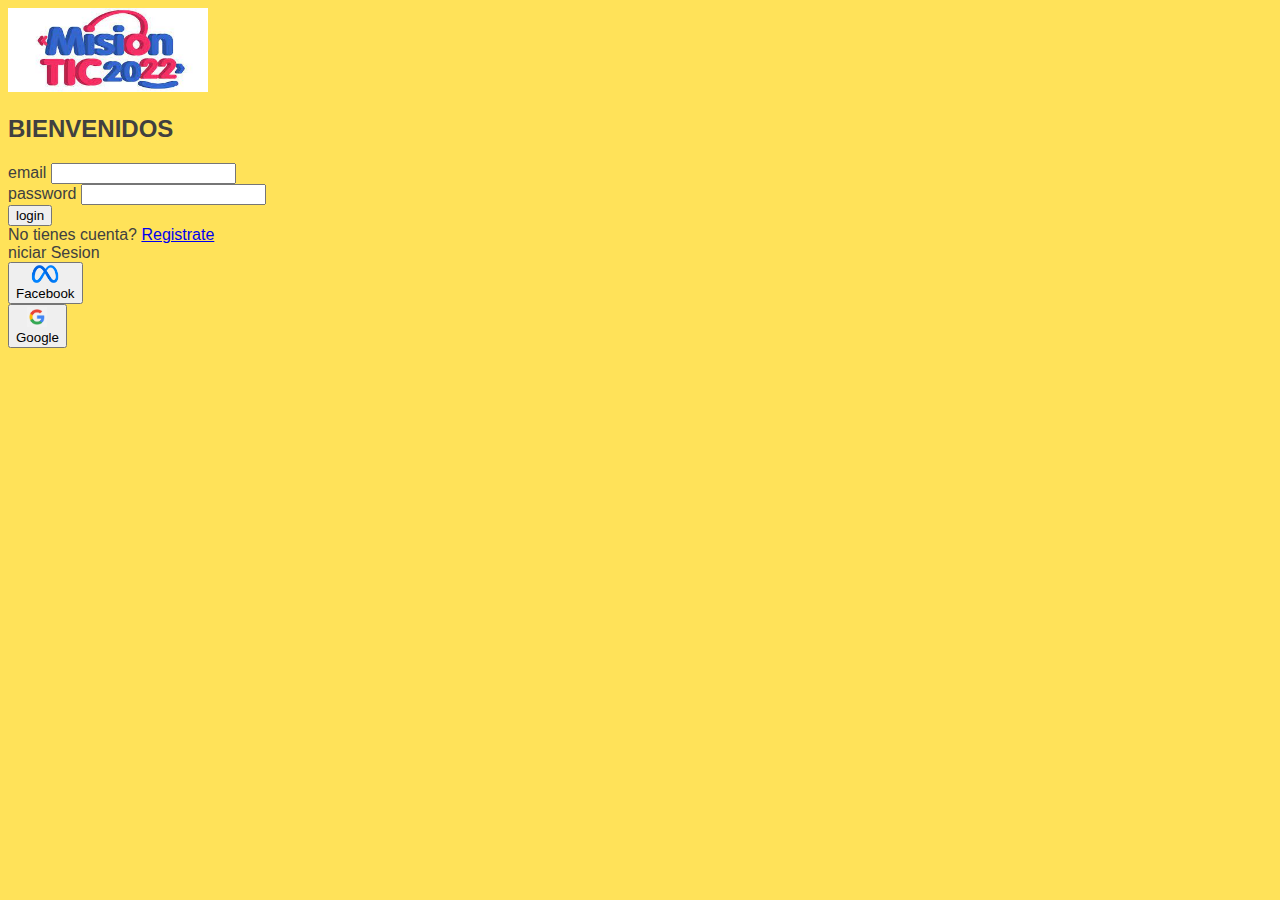
<file: index.html>
<!DOCTYPE html>
<html lang="en">
<head>
    <meta charset="UTF-8">
    <meta http-equiv="X-UA-Compatible" content="IE=edge">
    <meta name="viewport" content="width=device-width, initial-scale=1.0">
    <title>Login</title>


    <link href="https://cdn.jsdelivr.net/npm/bootstrap@5.1.3/dist/css/bootstrap.min.css" rel="stylesheet"
        integrity="sha384-1BmE4kWBq78iYhFldvKuhfTAU6auU8tT94WrHftjDbrCEXSU1oBoqyl2QvZ6jIW3" crossorigin="anonymous">
    <script src="https://cdn.jsdelivr.net/npm/bootstrap@5.1.3/dist/js/bootstrap.bundle.min.js"
        integrity="sha384-ka7Sk0Gln4gmtz2MlQnikT1wXgYsOg+OMhuP+IlRH9sENBO0LRn5q+8nbTov4+1p"
        crossorigin="anonymous"></script>

    <link rel="stylesheet" href="animacion.css">
    <script type="text/javascript" src="js/index.js"></script>
    <script src="https://ajax.googleapis.com/ajax/libs/jquery/3.6.0/jquery.min.js"></script>
    <style>
            body{
                background: #ffe259;

            }

            .bg{
                background-image: url(imagenes/Ley-comercio-electronico-colombia.jpg) ;
                background-position: center center;
            }


    </style>
    <title>Login</title>
</head>


<body>
    <div class="container w-75 bg-warning mt-5 rounded shadow">
        <div class="row align-items-stretch">
            <div class="col bg d-none d-lg-block col-md-6 col-lg-6 col-xl-6 rounded">
        
            </div>
            <div class="col bg-white p-5 rounded-end">
                <div class="text-end">

                    <!-- aca  se coloca la imagen  de logo -->
                    <img src="imagenes/logo mision tic.jpg"
                        width="200" alt="">
                </div>
                <h2 class="fw-bold  text-center py-5">BIENVENIDOS</h2>

                <!----------login ------->
                <div >

                    
                    <div class="mb-4">
                        <label for="email" class="form-label">email</label>
                        <input type="email" class="form-control" id="email" placeholder="">
                    </div>
                    <div class="mb-4">
                        <label for="password" class="form-label">password</label>
        <input type="password" class="form-control" id="password" placeholder="">
                    </div>
                    <!-- <div class="mb-4 form-check">
                        <input type="checkbox" class="form-check-input" name="autorizar">
                        <label for="autorizar" class="form-check-label">Acepta terminos y condiciones</label>
                    </div> -->
                    <div class="d-grid">
                        <button class="btn btn-primary" onclick="iniciarSesion()">login</button>
                    </div>
                    <div id="loading"></div>
                    <div class="my-3">
                        <span>No tienes cuenta? <a href="registro.html">Registrate</a></span>
                    </div>
                </div>

                <!------------------------------- login  con  redes sociales---------------- -->
                <!-- se crea  un  container que tendra  el  ancho total de la columna 
            el  my es para  que   haya  un margen  y separe el  contenido  del  formulario  de  las redes sociales  -->
                <div class="container w-100 my-1">
                    <!-- creamos  un  row y con   el  tex center centramos  el  texto -->
                    <div class="row text-center">
                        <!-- dentro de este row ponemos un  col 12 para  que  ocupe todas las columnas con el titulo -->
                        <div class="col-12">niciar Sesion</div>
                    </div>
                    <!-- en  el  mismo    container  crearo  un  row con  dos  columnas  -->
                    <div class="row">
                        <!-- primera columna -->
                        <div class="col">
                            <!-- creamos  un boton con  la   clase btn y ccolocamos  la forma del botn btn-outline-primary para que no tenga relleno  
                         con  w-100 lo tomamo  para  que llene  el  espacio y el my para  que  haya  un   margen  arriba  y  abajo   de  1-->

                            <button class="btn btn-outline-primary w-100 my-1">
                                <!-- creamos otra  fila  row en  al  columna y agregamos otros estilos como 
                            aling-items-center para  centrar    los  elemntos de forma vertical -->
                                <div class="row align-items-center">
                                    <!-- creamos una  columna  de  2  espacios para  la  imagen  -->
                                    <div class="col-2 d-none d-md-block">
                                        <img src="imagenes/logo meta facebook.png"
                                            width="32" alt="">
                                    </div>
                                    <!-- creamos una columna  de 10 espacios para  el  texto  -->
                                    <div class="col-10 cold-md-12 text-center">
                                        Facebook
                                    </div>
                                </div>

                            </button>

                        </div>

                        <div class="col">
                            <!-- creamos  un boton con  la   clase btn y ccolocamos  la forma del botn btn-outline-primary para que no tenga relleno  
                         con  w-100 lo tomamo  para  que llene  el  espacio y el my para  que  haya  un   margen  arriba  y  abajo   de  1-->

                            <button class="btn btn-outline-danger w-100 my-1">
                                <!-- creamos otra  fila  row en  al  columna y agregamos otros estilos como 
                            aling-items-center para  centrar    los  elemntos de forma vertical -->
                                <div class="row align-items-center">
                                    <!-- creamos una  columna  de  2  espacios para  la  imagen  -->
                                    <div class="col-2 d-none d-md-block">
                                        <img src="imagenes/logo google.png"
                                            width="20" alt="">
                                    </div>
                                    <!-- creamos una columna  de 10 espacios para  el  texto  -->
                                    <div class="col-12 col-md-10 text-center">
                                        Google
                                    </div>
                                </div>

                            </button>

                        </div>
                    </div>
                </div>



            </div>

        </div>

    </div>

</body>

</html>
</file>
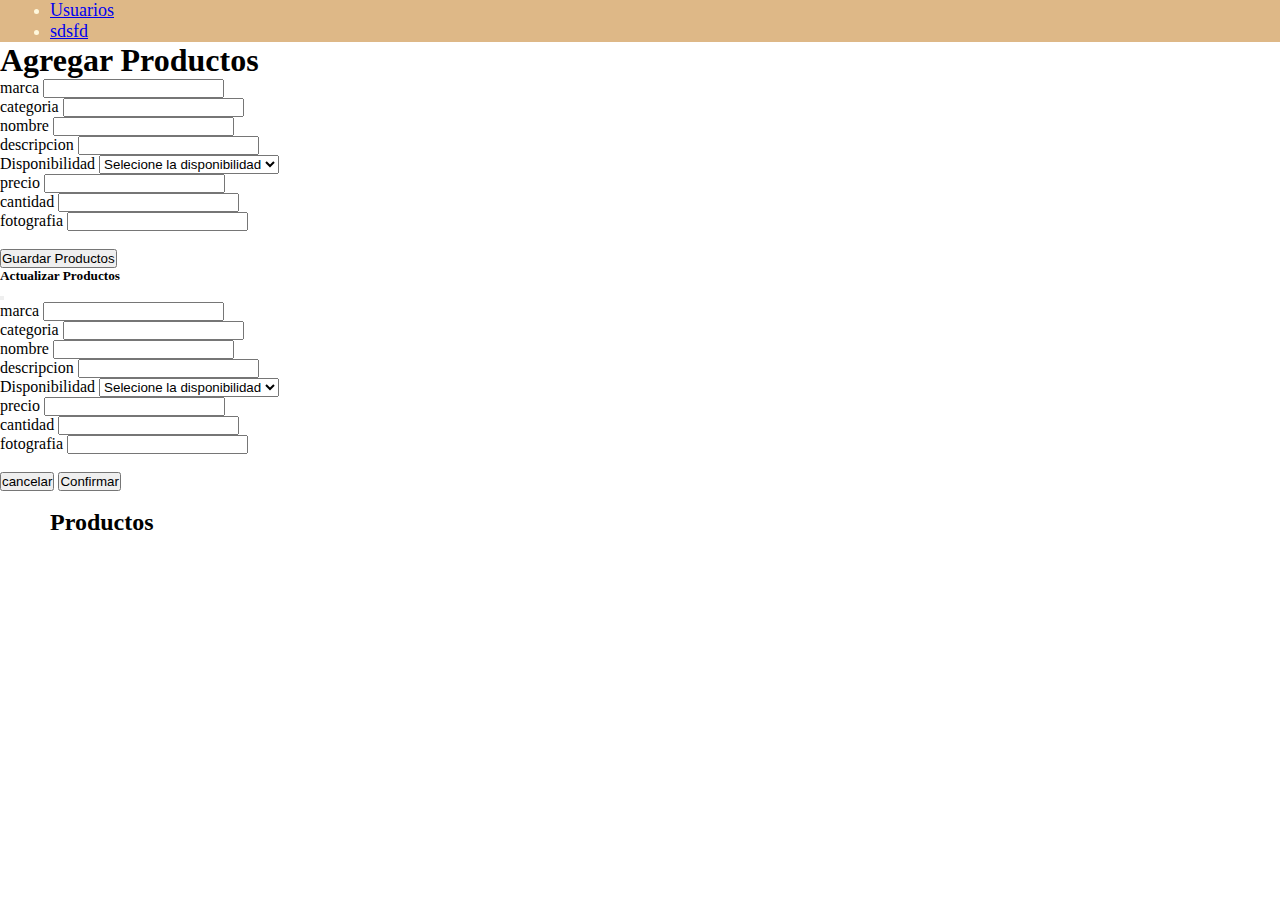
<file: producgadget.html>
<!DOCTYPE html>
<html lang="en">
<head>
    <meta charset="UTF-8">
    <meta http-equiv="X-UA-Compatible" content="IE=edge">
    <meta marca="viewport" content="width=device-width, initial-scale=1.0">
    <title>Productos</title>
    <link href="https://cdn.jsdelivr.net/npm/bootstrap@5.1.3/dist/css/bootstrap.min.css" rel="stylesheet"
        integrity="sha384-1BmE4kWBq78iYhFldvKuhfTAU6auU8tT94WrHftjDbrCEXSU1oBoqyl2QvZ6jIW3" crossorigin="anonymous">
    <script src="https://cdn.jsdelivr.net/npm/bootstrap@5.1.3/dist/js/bootstrap.bundle.min.js"
        integrity="sha384-ka7Sk0Gln4gmtz2MlQnikT1wXgYsOg+OMhuP+IlRH9sENBO0LRn5q+8nbTov4+1p"
        crossorigin="anonymous"></script>
        <script src="https://ajax.googleapis.com/ajax/libs/jquery/3.6.0/jquery.min.js"></script>
        <link href="estilos.css" rel="stylesheet" type="text/css">
</head>
<body>
    <script type="text/javascript" src="funciones_js/tableProds.js"></script>

<!--menu -->

<nav class="navbar navbar-expand-lg">
    <div class="container-fluid">
        <div class="collapse navbar-collapse">
            <ul class="navbar-nav me-auto mb-3 mb-lg-0">
                <li class="nav-item">
                    <a class="nav-link " aria-current="page" href="tabblaAdmin.html">Usuarios</a>
                </li>
                <li class="nav-item">
                    <a class="nav-link " aria-current="page" href="index.html">sdsfd</a>
                </li>
            </ul>
        </div>
    </div>
</nav>

<!--formulario de productos-->
    <div class="container">
    <form>
        <div class="row">
            <h1>Agregar Productos</h1>
            <div class="col-md-5">
                <label for="brand" class="form-label">marca</label>
                <input type="text" class="form-control" id="brand" placeholder="">
            </div>
            <div class="col-md-5 col-md-offset-5">
                <label for="category" class="form-label">categoria</label>
                <input type="text" class="form-control" id="category" placeholder="">
            </div>
        </div>
    
        <div class="row">
            <div class="col-md-5">
                <label for="nombre" class="form-label">nombre</label>
                <input type="text" class="form-control" id="name" placeholder="">
            </div>
            <div class="col-md-5 col-md-offset-5">
                <label for="descripcion" class="form-label">descripcion</label>
                <input type="text" class="form-control" id="description" placeholder="">
            </div>
        </div>
    
        <div class="row">
            <div class="col-md-5 col-md-offset-5">
                <label for="disponibilidad" class="form-label">Disponibilidad</label>
                <select name="disponibilidad" class="form-select" id="availability">
                    <option selected value="">Selecione la disponibilidad</option>
                    <option value="true">Si</option>
                    <option value="false">No</option>
                  </select>
            </div>
    
            <div class="col-md-5 col-md-offset-5">
                <label for="precio" class="form-label">precio</label>
                <input type="number" class="form-control" id="price" placeholder="">
            </div>
        </div>

        <div class="row">
            <div class="col-md-5 col-md-offset-5">
                <label for="cantidad" class="form-label">cantidad</label>
                <input type="number" class="form-control" id="quantity" placeholder="">
            </div>
    
            <div class="col-md-5 col-md-offset-5">
                <label for="fotografia" class="form-label">fotografia</label>
                <input type="text" class="form-control" id="photography" placeholder="">
            </div>
        </div><br>
    
        <div>
            <button class="btn btn-primary" onclick="saveGadget()">Guardar Productos</button><br>
            
        </div>
    </form>
        <!------------------------Modal------------------>
  <div class="modal" tabindex="-1" id="ModalUpdate">
    <div class="modal-dialog">
      <div class="modal-content">
        <div class="modal-header">
          <h5 class="modal-title">Actualizar Productos</h5>
          <button type="button" class="btn-close" data-bs-dismiss="modal" aria-label="Close"></button>
        </div>
        <div class="modal-body" id="modal-body">

          <!-- ---------------actualizar-------------------->
          <div class="row">
                <div class="col-md-6">
                    <label for="brand" class="form-label">marca</label>
                    <input type="text" class="form-control" id="brandU" placeholder="">
                </div>
                <div class="col-md-6 col-md-offset-6">
                    <label for="category" class="form-label">categoria</label>
                    <input type="text" class="form-control" id="categoryU" placeholder="">
                </div>
            </div>
        
            <div class="row">
                <div class="col-md-6">
                    <label for="nombre" class="form-label">nombre</label>
                    <input type="text" class="form-control" id="nameU" placeholder="">
                </div>
                <div class="col-md-6 col-md-offset-6">
                    <label for="descripcion" class="form-label">descripcion</label>
                    <input type="text" class="form-control" id="descriptionU" placeholder="">
                </div>
            </div>
        
            <div class="row">
                <div class="col-md-6 col-md-offset-6">
                    <label for="disponibilidad" class="form-label">Disponibilidad</label>
                    <select name="disponibilidad" class="form-select" id="availabilityU">
                        <option selected value="">Selecione la disponibilidad</option>
                        <option value="true">Si</option>
                        <option value="false">No</option>
                      </select>
                </div>
        
                <div class="col-md-6 col-md-offset-6">
                    <label for="precio" class="form-label">precio</label>
                    <input type="number" class="form-control" id="priceU" placeholder="">
                </div>
            </div>
    
            <div class="row">
                <div class="col-md-6 col-md-offset-6">
                    <label for="cantidad" class="form-label">cantidad</label>
                    <input type="number" class="form-control" id="quantityU" placeholder="">
                </div>
        
                <div class="col-md-6 col-md-offset-6">
                    <label for="fotografia" class="form-label">fotografia</label>
                    <input type="text" class="form-control" id="photographyU" placeholder="">
                </div>
            </div><br>

          <div class="modal-footer">
            <button type="button" class="btn btn-secondary" data-bs-dismiss="modal">cancelar</button>
            <button onclick="updateGadget()" class="btn btn-primary">Confirmar</button>
          </div>
        </div>
      </div>
    </div>
  </div>

    </div>
    <div class="container-fluid"><br>
        <h2>Productos</h2>
        <div id="tablaGadget"></div>
    </div>
</body>
</html>
</file>
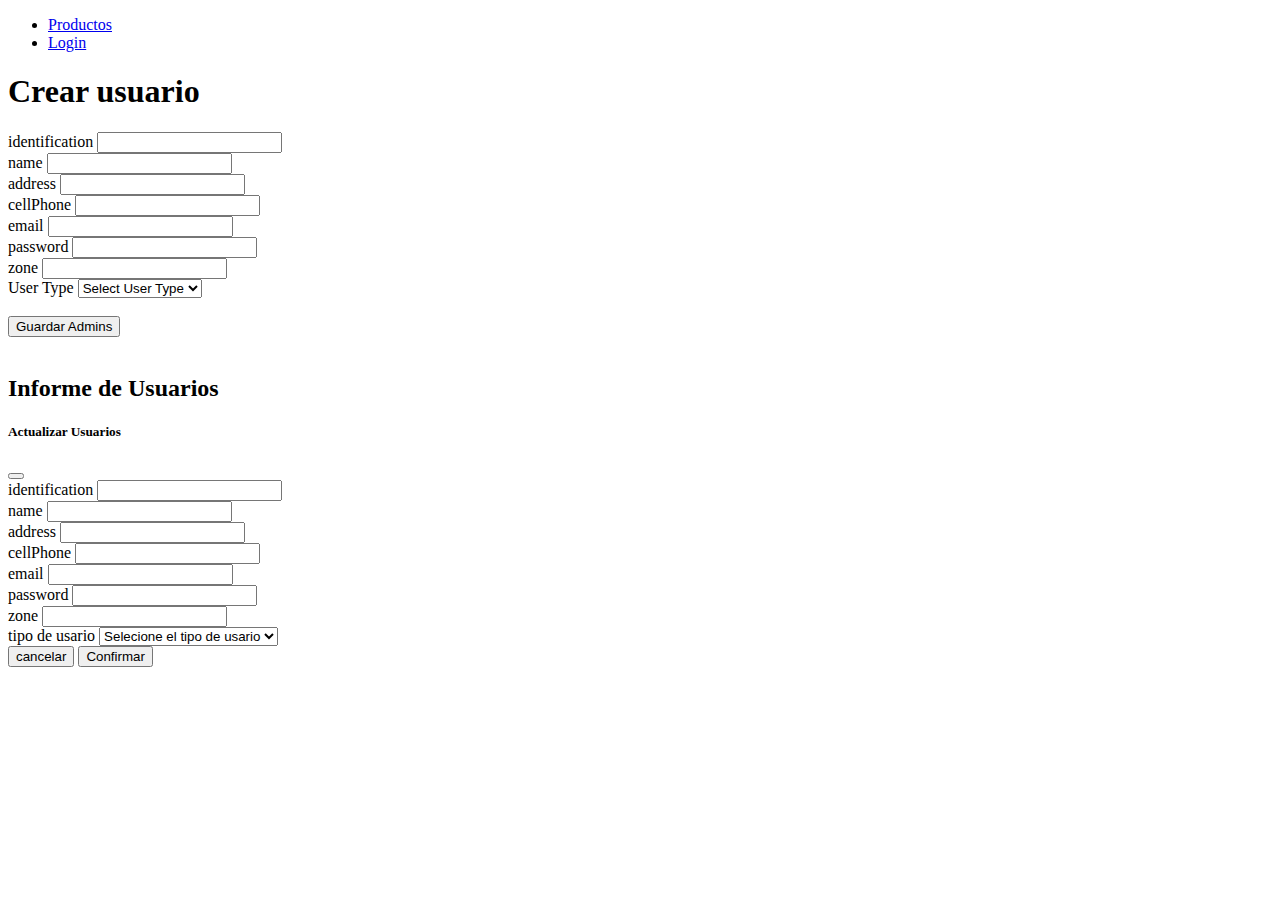
<file: tabblaAdmin.html>
<!DOCTYPE html>
<html lang="en">

<head>
  <meta charset="UTF-8">
  <meta http-equiv="X-UA-Compatible" content="IE=edge">
  <meta name="viewport" content="width=device-width, initial-scale=1.0">


  <title>Admins</title>
  <link href="https://cdn.jsdelivr.net/npm/bootstrap@5.1.3/dist/css/bootstrap.min.css" rel="stylesheet"
    integrity="sha384-1BmE4kWBq78iYhFldvKuhfTAU6auU8tT94WrHftjDbrCEXSU1oBoqyl2QvZ6jIW3" crossorigin="anonymous">
  <script src="https://cdn.jsdelivr.net/npm/bootstrap@5.1.3/dist/js/bootstrap.bundle.min.js"
    integrity="sha384-ka7Sk0Gln4gmtz2MlQnikT1wXgYsOg+OMhuP+IlRH9sENBO0LRn5q+8nbTov4+1p"
    crossorigin="anonymous"></script>
  <script src="https://ajax.googleapis.com/ajax/libs/jquery/3.6.0/jquery.min.js"></script>
</head>

<body>
  <script type="text/javascript" src="funciones_js/tablasAdmin.js"></script>
<!-----------------------------menu--------------------------->
  <nav class="navbar navbar-expand-lg">
    <div class="container-fluid">
        <div class="collapse navbar-collapse">
            <ul class="navbar-nav me-auto mb-3 mb-lg-0">
                <li class="nav-item">
                    <a class="nav-link " aria-current="page" href="producgadget.html">Productos</a>
                </li>
                <li class="nav-item col-md-4 col-md-offset-4">
                    <a class="nav-link " aria-current="page" href="index.html">Login</a>
                </li>
            </ul>
        </div>
    </div>
</nav>

<!------------------------------------formulario Admin------------------------------------------------>
  <div class="container">
    <div class="row">
      <h1>Crear usuario</h1>
      <div class="col-md-4">
        <label for="identification" class="form-label">identification</label>
        <input type="number" class="form-control" id="identification" placeholder="" required>
      </div>
      <div class="col-md-4 col-md-offset-4">
        <label for="name" class="form-label">name</label>
        <input type="text" class="form-control" id="name" placeholder="" required>
      </div>
    </div>

    <div class="row">
      <div class="col-md-4">
        <label for="address" class="form-label">address</label>
        <input type="text" class="form-control" id="address" placeholder="" required>
      </div>
      <div class="col-md-4 col-md-offset-4">
        <label for="cellPhone" class="form-label">cellPhone</label>
        <input type="number" class="form-control" id="cellPhone" placeholder="" required>
      </div>
    </div>

    <div class="row">
      <div class="col-md-4 col-md-offset-4 form-group">
        <label for="email" class="form-label">email</label>
        <input type="email" class="form-control" id="email" required>
      </div>

      <div class="col-md-4 col-md-offset-4">
        <label for="password" class="form-label">password</label>
        <input type="password" class="form-control" id="password" placeholder="" required>
      </div>
    </div>
    <div class="row">
      <div class="col-md-4 col-md-offset-4">
        <label for="zone" class="form-label">zone</label>
        <input type="text" class="form-control" id="zone" placeholder="" required>
      </div>

      <div class="col-md-4 col-md-offset-4">
        <label for="type" class="form-label">User Type</label>
        <select name="type" class="form-select" id="type" required>
          <option selected value="">Select User Type</option>
          <option value="COORD">COORD</option>
          <option value="ASE">ASE</option>
        </select>
      </div>
    </div><br>


    <div>
      <button class="btn btn-primary" type="submit" onclick="guardarInfoAdmin()">Guardar Admins</button><br>
      <div><br>

        <h2>Informe de Usuarios</h2>
        <div id="tablaAdmin"></div>
      </div>
    </div>

  </div>

  <!------------------------MOdal------------------>
  <div class="modal" tabindex="-1" id="myModal">
    <div class="modal-dialog">
      <div class="modal-content">
        <div class="modal-header">
          <h5 class="modal-title">Actualizar Usuarios</h5>
          <button type="button" class="btn-close" data-bs-dismiss="modal" aria-label="Close"></button>
        </div>
        <div class="modal-body" id="modal-body">

          <!-- ---------------actualizar-------------------->
          <div class="row">
            <div class="col-md-6">
              <label for="identification" class="form-label">identification</label>
              <input type="number" class="form-control" id="identificationM" placeholder="">
            </div>
            <div class="col-md-6 col-md-offset-6">
              <label for="name" class="form-label">name</label>
              <input type="text" class="form-control" id="nameM" placeholder="">
            </div>
          </div>

          <div class="row">
            <div class="col-md-6">
              <label for="address" class="form-label">address</label>
              <input type="text" class="form-control" id="addressM" placeholder="">
            </div>
            <div class="col-md-6 col-md-offset-6">
              <label for="cellPhone" class="form-label">cellPhone</label>
              <input type="number" class="form-control" id="cellPhoneM" placeholder="">
            </div>
          </div>

          <div class="row">
            <div class="col-md-6 col-md-offset-6 form-group">
              <label for="email" class="form-label">email</label>
              <input type="email" class="form-control" id="emailM" placeholder="" required />
            </div>

            <div class="col-md-6 col-md-offset-6">
              <label for="password" class="form-label">password</label>
              <input type="password" class="form-control" id="passwordM" placeholder="">
            </div>
          </div>
          <div class="row">
            <div class="col-md-6 col-md-offset-6">
              <label for="zone" class="form-label">zone</label>
              <input type="text" class="form-control" id="zoneM" placeholder="">
            </div>

            <div class="col-md-6 col-md-offset-6">
              <label for="type" class="form-label">tipo de usario</label>
              <select name="type" class="form-select" id="typeM">
                <option selected value="">Selecione el tipo de usario</option>
                <option value="COORD">COORD</option>
                <option value="ASE">ASE</option>
              </select><br>
            </div>
          </div>

          <div class="modal-footer">
            <button type="button" class="btn btn-secondary" data-bs-dismiss="modal">cancelar</button>
            <button onclick="actuModal()" class="btn btn-primary">Confirmar</button>
          </div>
        </div>
      </div>
    </div>
  </div>


</body>

</html>
</file>
<file: animacion.css>
body {
    color: #404040;
    font-family: "Arial", Segoe UI, Tahoma, sans-serifl, Helvetica Neue, Helvetica;
}

/*=====================================
estilos de la utilidad
Copiar esto
=====================================*/
.contenedor-fondo-animado {
    display: block;
    height: 80vh;
    background: linear-gradient(#e9da0cbe, #fdff90
    );
    color: rgb(17, 12, 12);
    position: relative;
    overflow: hidden;
}
.seccion-contenido {
    display: flex;
    width: 100%;
    height: 65vh;
    align-items: center;
    justify-content: center;
}
.seccion-contenido .contenido {
    display: block;
    margin-left: auto;
    margin-right: auto;
    width: 100%;
    text-align: center;
    z-index: 5;
    padding-left: 30px;
    padding-right: 30px;
    font-size: 20px;
}


.seccion-contenido .contenido p {
    text-shadow: 0 0 5px rgba(0, 0, 0, .2);
}
.seccion-contenido .contenido ul {
    list-style: none;
}
.seccion-contenido .contenido ul a {
    display: block;
    text-decoration: none;
    color: inherit;
    font-size: 1.2em;
    padding: 15px;
    border-radius: 12px;
    transition: all ease-in 100ms;
    transform: translateY(0)
}

/* animacion 
.animacion {
    z-index: 1;
}
span.cuatro,
span.dos,
span.tres,
span.uno {
    border: 0;
    display: block;
    position: absolute;
    bottom: 0;
    left: 0;
    background-color: #fff;
    animation: vuela 7s linear infinite normal both;
}
span.uno {
    width: 100px;
    height: 100px;
    border-radius: 50%;
    background-color: #E86BFF;
    bottom: -100px;
}
span.dos {
    width: 70px;
    height: 70px;
    border-radius: 30%;
    background-color: #90BAFF;
    bottom: -70px;
}
span.tres {
    width: 50px;
    height: 50px;
    border-radius: 40%;
    background-color: #FF5071;
    bottom: -50px;
}
span.cuatro {
    width: 20px;
    height: 20px;
    border-radius: 50%;
    background-color: #67F3D4;
    bottom: -20px;
}
@keyframes vuela {
    from {
        transform: rotate(0deg);
        bottom: 0;
        opacity: 0;
    }
    5% {
        opacity: 1;
    }
    60% {
        opacity: 1;
    }
    to {
        transform: rotate(360deg);
        bottom: calc(100% + 100px);
        opacity: 0;
    }
}
/* secuencia y orden */
.animacion span:nth-child(1) {
    left: 20%;
    animation-delay: 3s;
}
.animacion span:nth-child(2) {
    left: 50%;
}
.animacion span:nth-child(3) {
    left: 35%;
    animation-delay: 5s;
}
.animacion span:nth-child(4) {
    left: 75%;
    animation-delay: 1s;
}
.animacion span:nth-child(6) {
    left: 85%;
    animation-delay: 3s;
}
.animacion span:nth-child(7) {
    left: 90%;
    animation-delay: 5s;
}
.animacion span:nth-child(8) {
    left: 65%;
}
.animacion span:nth-child(9) {
    left: 60%;
}
.animacion span:nth-child(10) {
    left: 75%;
    animation-delay: 6s;
}
.animacion span:nth-child(11) {
    left: 10%;
}
.animacion span:nth-child(12) {
    left: 45%;
    animation-delay: 3s;
}
</file>
<file: estilos.css>
/*-------------------------creacion del menu-------------------------------------------*/
*{
	margin: 0;
	padding: 0;
	-webkit-box-sizing: border-box;
	-moz-box-sizing: border-box;
	box-sizing: border-box;
}
/*cambia el color del fondo de la barra de navegacion */
nav{
    background-color:burlywood;
    color: cornsilk;
}
/*Cambia el tamño de la letra*/
a{
    font-size: 18px;
    
}

/* modifica la separacion de la separacion del container de productos respecto al borde del container*/
.container-fluid {
   padding-left: 50px;
   padding-right: 50px;
  }
</file>
